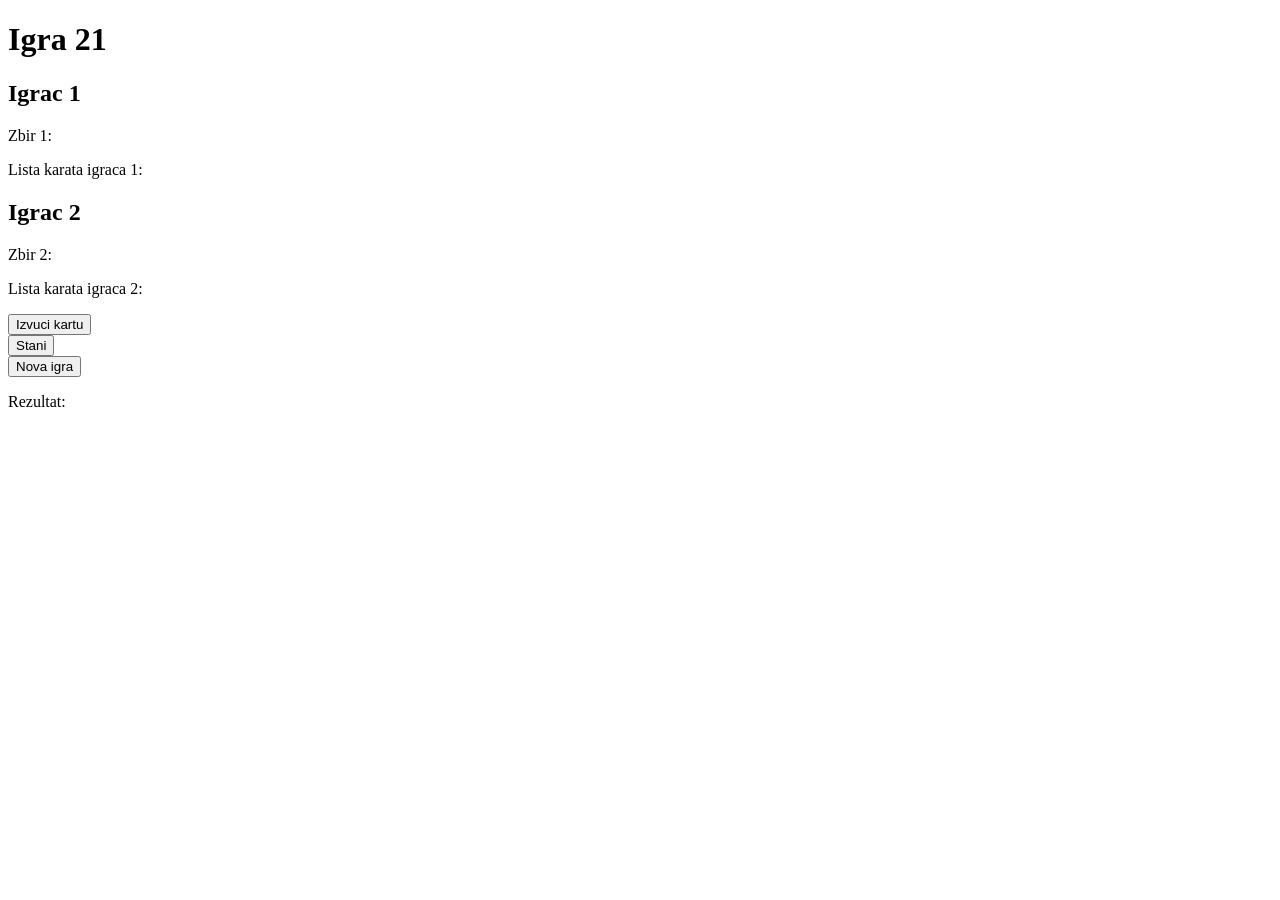
<file: algorithms/blackjack-game/index.html>
<!DOCTYPE html>
<html lang="en">

<head>
    <meta charset="UTF-8">
    <meta name="viewport" content="width=device-width, initial-scale=1.0">
    <title>Document</title>
</head>

<body>
    <h1>Igra 21</h1>
    <h2>Igrac 1</h2>
    <p id="zbir1">Zbir 1:</p>
    <p id="listaKarata1">Lista karata igraca 1:</p>
    <h2>Igrac 2</h2>
    <p id="zbir2">Zbir 2:</p>
    <p id="listaKarata2">Lista karata igraca 2:</p>
    <button id="izvuciKartuDugme" onclick="funkcija()">Izvuci kartu</button><br>
    <button id="staniDugme" onclick="stani()">Stani</button><br>
    <button onclick="novaIgra()">Nova igra</button><br>
    <p id="rezultat">Rezultat:</p>

    <script>
        let $ = id => document.getElementById(id);
        let lista1 = [];
        let lista2 = [];
        let zbir1 = 0;
        let zbir2 = 0;
        let sljedeciIgrac = 1;

        function funkcija() {
            let karta = Math.floor(Math.random() * (11 - 1 + 1)) + 1;
            if (sljedeciIgrac === 1) {
                lista1.push(karta);
                zbir1 += karta;
                $("zbir1").innerHTML = "Zbir 1: " + zbir1;
                $("listaKarata1").innerHTML = "Lista karata igraca 1: " + lista1.join(", ");
                if (zbir1 >= 21) {
                    sljedeciIgrac++;
                }
            }
            else if (sljedeciIgrac === 2) {
                lista2.push(karta);
                zbir2 += karta;
                $("zbir2").innerHTML = "Zbir 2: " + zbir2;
                $("listaKarata2").innerHTML = "Lista karata igraca 2: " + lista2.join(", ");
                if (zbir2 >= 21) {
                    $("izvuciKartuDugme").disabled = true;
                    krajIgre();
                }
            }
        }
        function stani() {
            if (sljedeciIgrac === 2) {
                $("izvuciKartuDugme").disabled = true;
                $("staniDugme").disabled = true;
                krajIgre();
            }
            sljedeciIgrac++;
        }
        function krajIgre() {
            if (zbir1 === zbir2 || zbir1 > 21 && zbir2 > 21) {
                $("rezultat").innerHTML = "nerjeseno!";
            }
            else if (zbir1 === 21) {
                $("rezultat").innerHTML = "Pobjednik je igrac 1 s 21!";
            }
            else if (zbir2 === 21) {
                $("rezultat").innerHTML = "Pobjednik je igrac 2 s 21!";
            }
            else if (zbir1 < 21 && zbir1 > zbir2) {
                $("rezultat").innerHTML = "Pobjednik je igrac 1!";
            }
            else if (zbir2 < 21 && zbir1 < zbir2) {
                $("rezultat").innerHTML = "Pobjednik je igrac 2!";
            }
            else if (zbir1 > 21 && zbir2 < 21) {
                $("rezultat").innerHTML = "Pobjednik je igrac 2!";
            }
            else if (zbir1 < 21 && zbir2 > 21) {
                $("rezultat").innerHTML = "Pobjednik je igrac 1!";
            }
        }
        function novaIgra() {
            $("zbir1").innerHTML = "Zbir 1:";
            $("zbir2").innerHTML = "Zbir 2:";
            $("listaKarata1").innerHTML = "Lista karata igraca 1:";
            $("listaKarata2").innerHTML = "Lista karata igraca 2:";
            $("izvuciKartuDugme").disabled = false;
            $("staniDugme").disabled = false;
            lista1 = [];
            lista2 = [];
            zbir1 = 0;
            zbir2 = 0;
            sljedeciIgrac = 1;
            $("rezultat").innerHTML = "";
        }

    </script>

</body>

</html>
</file>
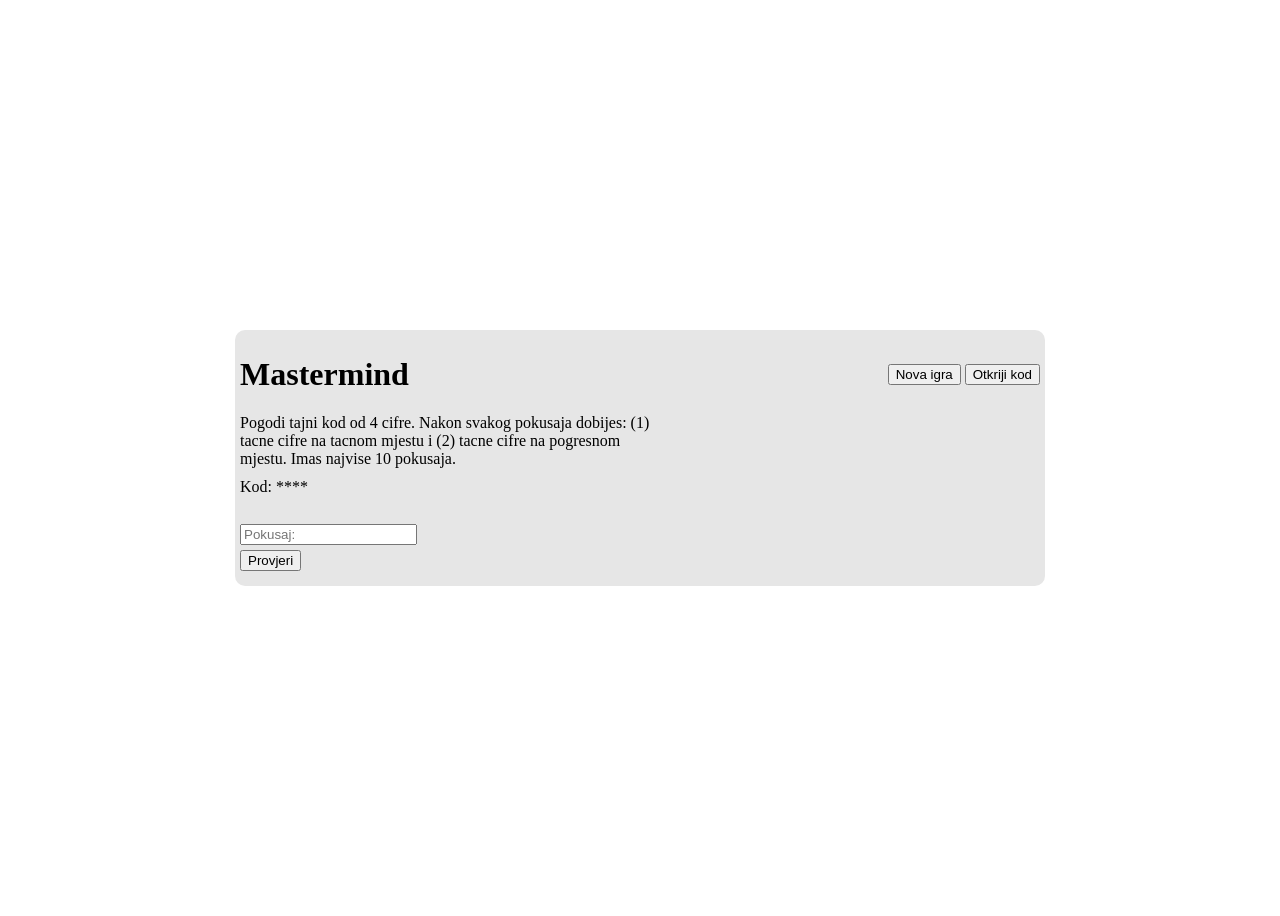
<file: algorithms/mastermind/index.html>
<!DOCTYPE html>
<html lang="en">

<head>
    <meta charset="UTF-8">
    <meta name="viewport" content="width=device-width, initial-scale=1.0">
    <title>Document</title>
    <style>
        body {
            display: flex;
            justify-content: center;
            align-items: center;
            min-height: 100vh;
        }

        #babo {
            display: flex;
            flex-direction: column;
            justify-content: center;
            gap: 10px;
            background-color: rgb(230, 230, 230);
            border-radius: 10px;
            width: 800px;
            padding: 5px;

        }

        #headerDiv {
            display: flex;
            justify-content: space-between;
            align-items: center;
        }

        h1 {
            font-weight: 900;
        }

        #divUSredini {
            display: flex;
            flex-direction: column;
            gap: 5px;
        }

        p {
            margin: 0;
        }

        button {
            width: fit-content;
        }

        input {
            width: fit-content;
        }
    </style>
</head>

<body>
    <div id="babo">
        <div id="header">
            <div id="headerDiv">
                <h1>Mastermind</h1>
                <div id="dugmad">
                    <button onclick="novaIgra()">Nova igra</button>
                    <button onclick="otkrijKod()">Otkriji kod</button>
                </div>
            </div>
            <p>Pogodi tajni kod od 4 cifre. Nakon svakog pokusaja dobijes: (1)<br>
                tacne cifre na tacnom mjestu i (2) tacne cifre na pogresnom<br>
                mjestu. Imas najvise 10 pokusaja.</p>
        </div>
        <div id="divUSredini">
            <p id="kod">Kod: ****</p><br>
            <input type="text" id="pokusajUnos" placeholder="Pokusaj: ">
            <button id="provjeriDugme" onclick="provjeri()">Provjeri</button>
            <p id="poruka"></p>
            <p id="historija"></p>
        </div>
    </div>
    <script>
        let $ = id => document.getElementById(id);
        let otkriven = false;
        let nizKod = [];
        let pokusaj = 1;

        function generisiKod() {
            nizKod = [];
            for (let i = 0; i < 4; i++) {
                let broj = Math.floor(Math.random() * (9 - 0 + 1)) + 0;
                nizKod.push(broj);
            }
        }
        function otkrijKod() {
            otkriven = !otkriven;
            if (otkriven) {
                $("kod").innerHTML = "Kod: " + nizKod.join("");
            }
            else {
                $("kod").innerHTML = "Kod: ****";
            }
        }
        function provjeri() {
            if (pokusaj <= 10) {
                let pokusajUnosa = $("pokusajUnos").value.split("");
                let pokusajUnosaInt = [];

                if (pokusajUnosa.length !== 4) {
                    $("poruka").innerHTML = "Greska pri unosu!"
                    return;
                }

                for (let i = 0; i < pokusajUnosa.length; i++) {
                    if (isNaN(Number(pokusajUnosa[i]))) {
                        $("poruka").innerHTML = "Greska pri unosu!"
                        return;
                    }
                    pokusajUnosaInt.push(Number(pokusajUnosa[i]));
                }

                let tacnePozicije = 0;
                for (let i = 0; i < pokusajUnosaInt.length; i++) {
                    if (nizKod[i] === pokusajUnosaInt[i]) {
                        tacnePozicije++;
                    }
                    if (tacnePozicije === 4) {
                        $("poruka").innerHTML = "Pogodili ste kod!"
                        $("provjeriDugme").disabled = true;
                        $("pokusajUnos").disabled = true;
                        return;
                    }
                }

                let PoVrijednostiPoPoziciji = 0;
                let UkoduPogresnaPozicija = 0;
                let fakeNiz = pokusajUnosaInt.slice();
                let nizKodGlavniFake = nizKod.slice();
                for (let i = 0; i < fakeNiz.length; i++) {
                    if (nizKodGlavniFake[i] === fakeNiz[i]) {
                        PoVrijednostiPoPoziciji++;
                        fakeNiz[i] = null;
                        nizKodGlavniFake[i] = null;
                        continue;
                    }
                }
                for (let i = 0; i < fakeNiz.length; i++) {
                    for (let j = 0; j < fakeNiz.length; j++) {
                        if (nizKodGlavniFake[i] === fakeNiz[j] && nizKodGlavniFake[i] !== null) {
                            UkoduPogresnaPozicija++;
                            fakeNiz[j] = null;
                            nizKodGlavniFake[i] = null;
                            break;
                        }
                    }
                }
                pokusaj++;
                $("historija").innerHTML +=
                    "Pokusaj: " + pokusajUnosaInt.join("") + " Tacno mjesto: " + PoVrijednostiPoPoziciji + " | Pogresno mjesto: " + UkoduPogresnaPozicija + "<br>";
            }
            if (pokusaj > 10) {
                $("provjeriDugme").disabled = true;
                $("pokusajUnos").disabled = true;
                $("poruka").innerHTML = "Niste pobjedili. Zao nam je!"
            }
        }

        function novaIgra() {
            $("poruka").innerHTML = "";
            $("historija").innerHTML = "";
            $("pokusajUnos").disabled = false;
            $("provjeriDugme").disabled = false;
            $("pokusajUnos").value = "";
            $("kod").innerHTML = "Kod: ****";
            otkriven = false;
            pokusaj = 1;
            generisiKod();
        }
        generisiKod();



    </script>

</body>

</html>
</file>
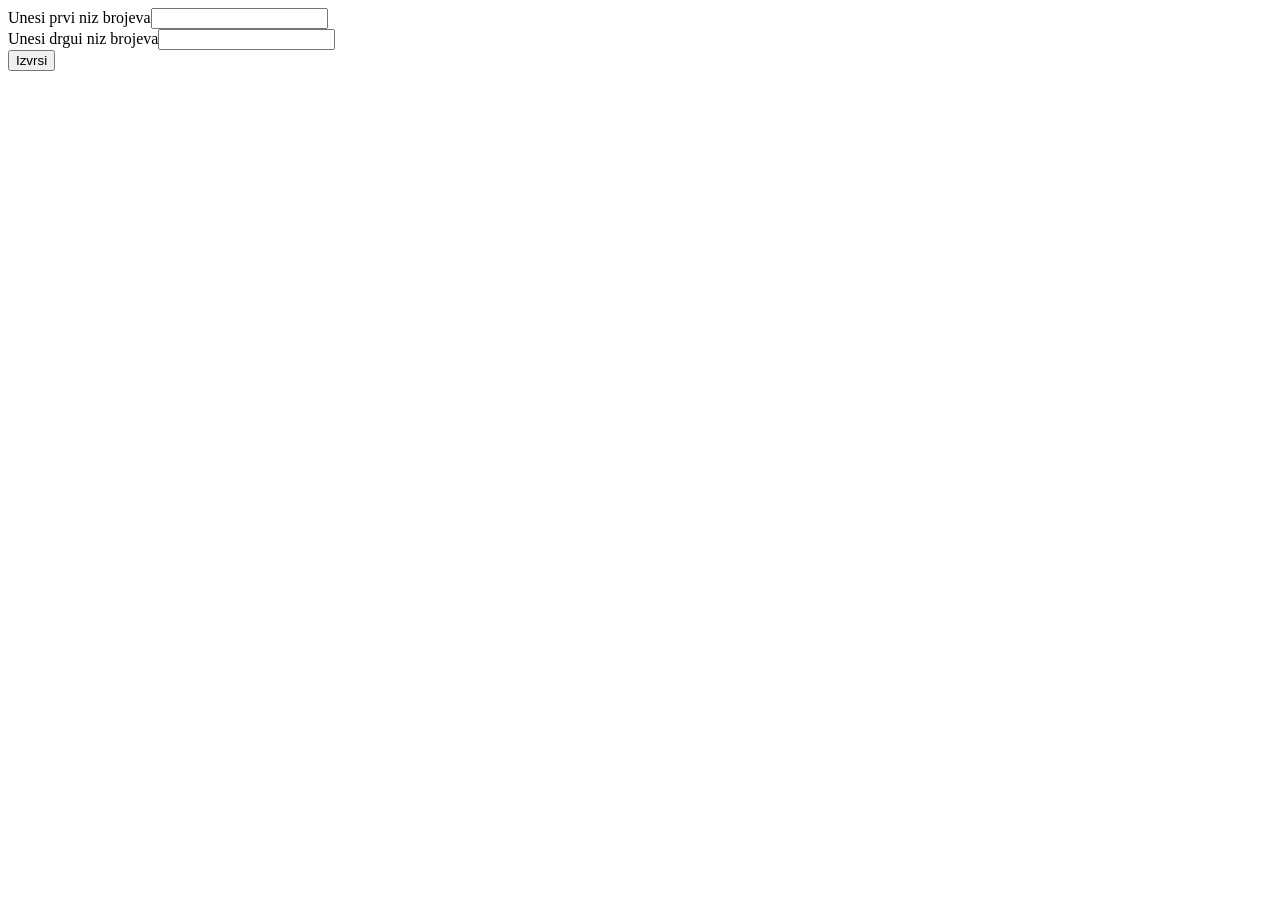
<file: algorithms/parking-permutations/index.html>
<!DOCTYPE html>
<html lang="en">
<head>
    <meta charset="UTF-8">
    <meta name="viewport" content="width=device-width, initial-scale=1.0">
    <title>Document</title>
</head>
<body>
    <label>Unesi prvi niz brojeva</label><input type = "text" id = "prviNiz"><br>
    <label>Unesi drgui niz brojeva</label><input type = "text" id = "drugiNiz"><br>
    <button onclick = "funkcija()">Izvrsi</button>
    <p id = "rezultat"></p>
    <script>
        function funkcija() {
        let niz1String = document.getElementById("prviNiz").value.split("");
        let niz2String = document.getElementById("drugiNiz").value.split("");
        let pocetno = [];
        let krajnje = [];
        if(niz1String.length!==niz2String.length) {
            document.getElementById("rezultat").innerHTML = "Neodgovarajuci unos!";
            return
        }
        for(let i=0; i<niz1String.length; i++) {
            let broj1 = Number(niz1String[i]);
            let broj2 = Number(niz2String[i]);
            if(isNaN(broj1)||isNaN(broj2)) {
                document.getElementById("rezultat").innerHTML = "Neodgovarajuci unos!";
                return
            }
            pocetno.push(broj1);
            krajnje.push(broj2);
        }

        let a = pocetno.slice().sort(function(a,b) {return a-b})
        let b = krajnje.slice().sort(function(a,b) {return a-b})
        if(a.join("")!==b.join("")) {
            document.getElementById("rezultat").innerHTML = "Nisu ista permutacija!";
            return;
        }

        let modificiraniNiz = pocetno.slice();
        let brojacPermutacija = 0;
        let ispisPermutacija = "";

        while(modificiraniNiz.join("")!==krajnje.join("")) {
            let pocetnaNulaIndeks = Infinity;
            let krajnjaNulaIndeks = Infinity;
            for(let i=0; i<modificiraniNiz.length; i++) {
                if(modificiraniNiz[i]===0) {
                    pocetnaNulaIndeks = i;
                }
                if(krajnje[i]===0) {
                    krajnjaNulaIndeks = i;
                }
            }
            if(pocetnaNulaIndeks===krajnjaNulaIndeks) {
                for(let i=0; i<modificiraniNiz.length; i++) {
                    if(modificiraniNiz[i]!==krajnje[i]){
                        [modificiraniNiz[i], modificiraniNiz[pocetnaNulaIndeks]] = [modificiraniNiz[pocetnaNulaIndeks], modificiraniNiz[i]];
                        break
                    }
                }
            }
            if(pocetnaNulaIndeks!==krajnjaNulaIndeks) {
                let brojZamjene = krajnje[pocetnaNulaIndeks];
                let indeksZamjene = Infinity;
                for(let i=0; i<modificiraniNiz.length; i++) {
                    if(modificiraniNiz[i]===brojZamjene) {
                        indeksZamjene = i;
                    }
                }
                [modificiraniNiz[pocetnaNulaIndeks], modificiraniNiz[indeksZamjene]] = [modificiraniNiz[indeksZamjene], modificiraniNiz[pocetnaNulaIndeks]];
            }
            brojacPermutacija++;
            ispisPermutacija += modificiraniNiz.join("") + "<br>"
        }
        document.getElementById("rezultat").innerHTML = 
        "Broj prermutacija: " + brojacPermutacija + "<br>" + ispisPermutacija;
    }
    </script>
    
</body>
</html>
</file>
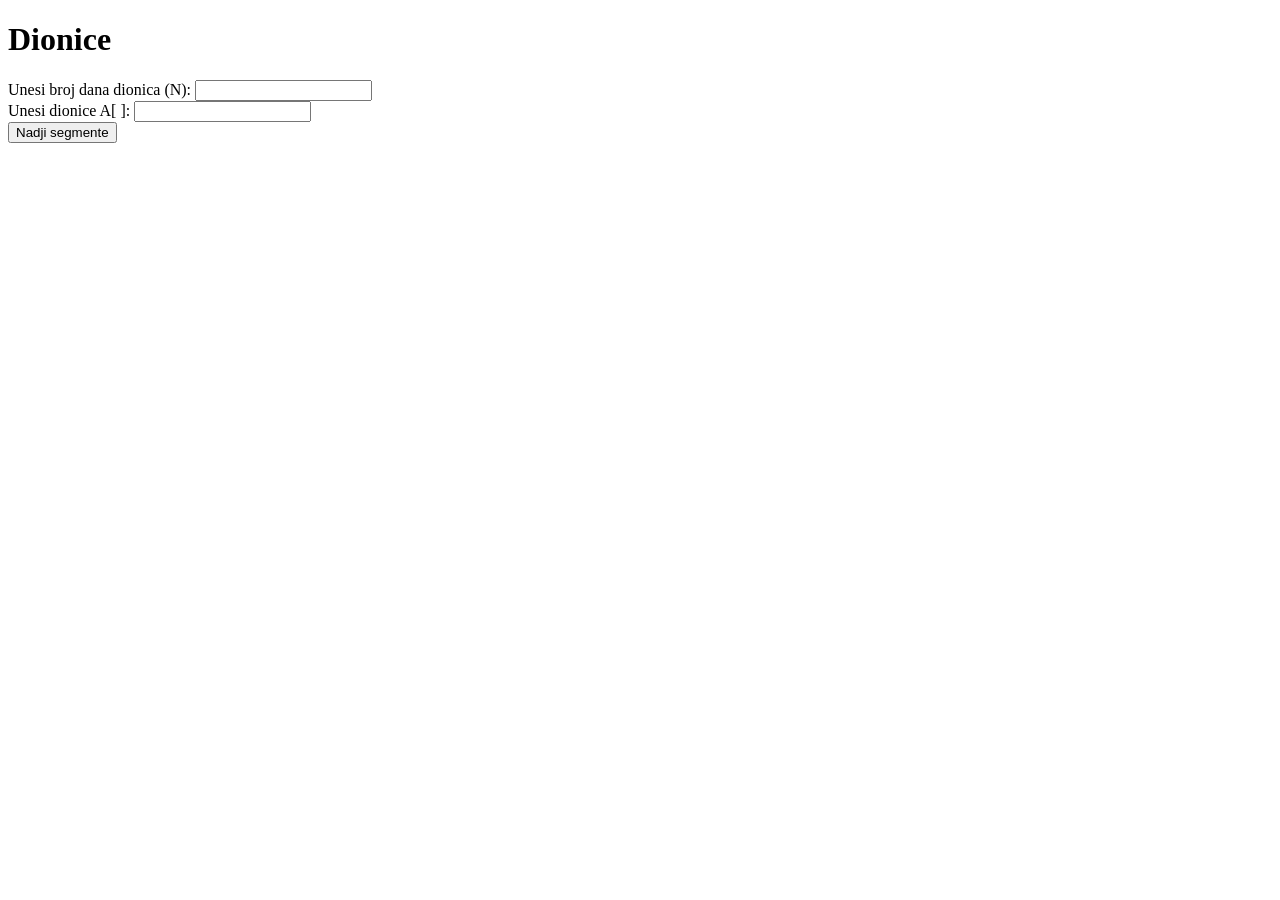
<file: algorithms/stock-trading/index.html>
<!DOCTYPE html>
<html lang="en">
<head>
    <meta charset="UTF-8">
    <meta name="viewport" content="width=device-width, initial-scale=1.0">
    <title>Document</title>
</head>
<body>
    <h1>Dionice</h1>
    <label>Unesi broj dana dionica (N): </label><input type = "number" id = "brojDana"><br>
    <label>Unesi dionice A[ ]: </label><input type = "text" id = "niz"><br>
    <button onclick = "funkcija()">Nadji segmente</button>
    <p id = "rezultat"></p>
    <script>
        function funkcija() {
            let n = Number(document.getElementById("brojDana").value);
            let niz = document.getElementById("niz").value.split(",");
            
            let praviNiz = [];
            if(niz.length!==n) {
                document.getElementById("rezultat").innerHTML = "N ne odgovara broju elemenata niza";
            }
            for(i = 0; i<niz.length; i++) {
                let broj = Number(niz[i]);
                if(isNaN(broj)) {document.getElementById("rezultat").innerHTML = "Niste unijeli pozitivne cijele brojeve"; return};
                praviNiz.push(broj);
            }

            let rezultati = []
            let imamDionicu = false;
            let danKupovine = 0;
            for(let i = 0; i<praviNiz.length-1;i++) {
                if(praviNiz[i]<praviNiz[i+1] && imamDionicu===false){
                    danKupovine = i;
                    imamDionicu = true;
                }
                if(praviNiz[i]>praviNiz[i+1] && imamDionicu===true) {
                    imamDionicu = false;
                    rezultati.push([danKupovine, i, praviNiz[i]-praviNiz[danKupovine]]);
                }
            }
            if(imamDionicu===true) {
                let zadnjiDan = praviNiz.length-1;
                rezultati.push([danKupovine, zadnjiDan,praviNiz[zadnjiDan]-praviNiz[danKupovine]]);
                imamDionicu = false;
            }

            let ispis = "";
            for(let i = 0; i<rezultati.length;i++){
                ispis += "(" + rezultati[i][0] + " " + rezultati[i][1] + " Profit: " + rezultati[i][2] + ") "
            }
            document.getElementById("rezultat").innerHTML = "Rjesenje: " + ispis;

        }
    </script>
    
</body>
</html>
</file>
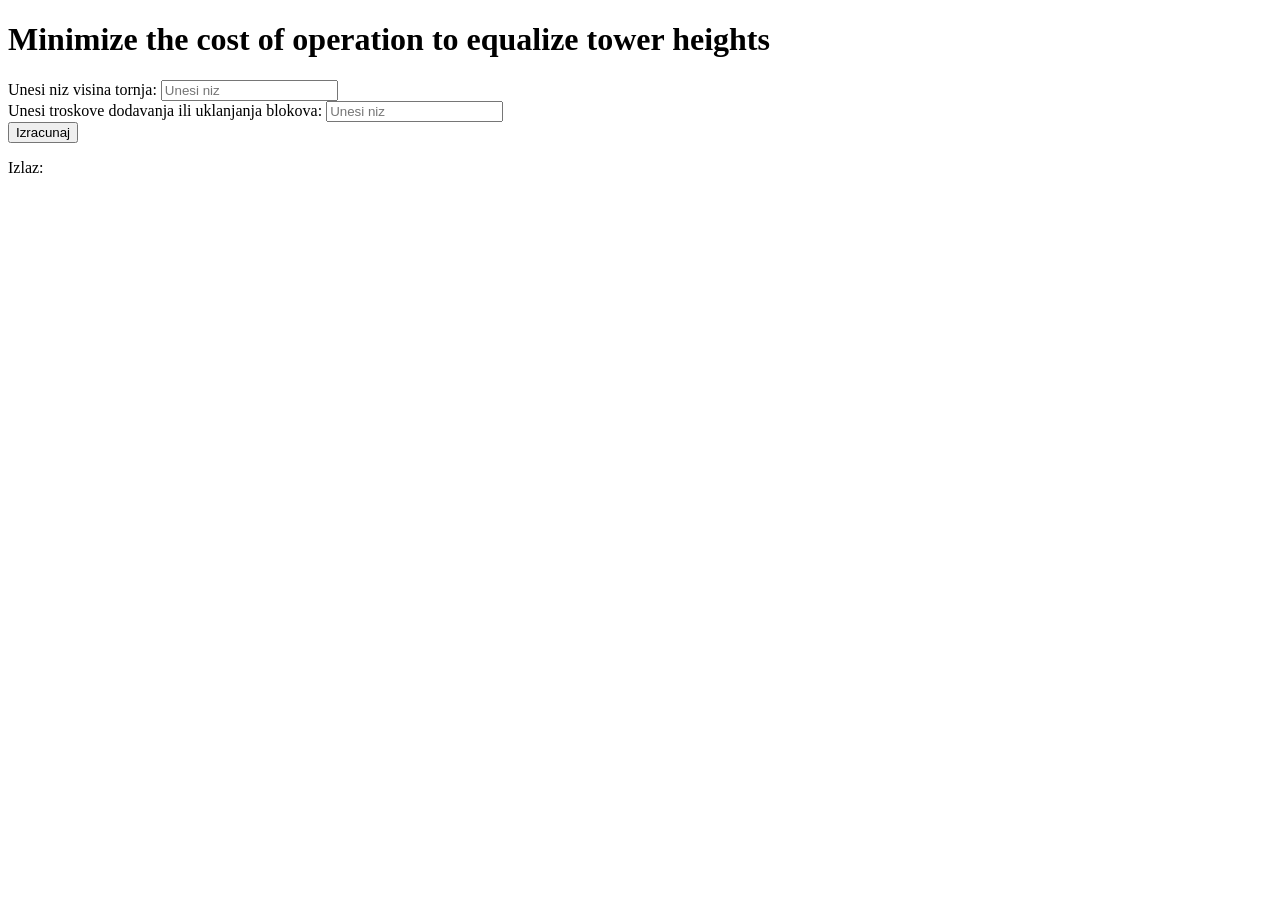
<file: algorithms/tower-cost-optimization/index.html>
<!DOCTYPE html>
<html lang="en">

<head>
    <meta charset="UTF-8">
    <meta name="viewport" content="width=device-width, initial-scale=1.0">
    <title>Document</title>
</head>

<body>
    <h1>Minimize the cost of operation to equalize tower heights</h1>
    <label>Unesi niz visina tornja: </label><input type="text" id="visine" placeholder="Unesi niz"><br>
    <label>Unesi troskove dodavanja ili uklanjanja blokova: </label><input type="text" id="troskovi"
        placeholder="Unesi niz"><br>
    <button onclick="izracunaj()">Izracunaj</button>
    <p id="izlaz">Izlaz:</p>
    <script>
        function izracunaj() {
            const $ = id => document.getElementById(id);
            let nizVisinaStr = $("visine").value.split(",");
            let nizTroskovaStr = $("troskovi").value.split(",");
            let nizVisina = [];
            let nizTroskova = [];

            if (nizVisinaStr.length !== nizTroskovaStr.length) {
                $("izlaz").innerHTML = "Neuskladjen unos!"
                return;
            }

            for (let i = 0; i < nizVisinaStr.length; i++) {
                if (isNaN(Number(nizVisinaStr[i])) || isNaN(Number(nizTroskovaStr[i]))) {
                    $("izlaz").innerHTML = "Niste unjeli cijele brojeve!"
                    return;
                }
                if (Number(nizVisinaStr[i]) < 0 || Number(nizTroskovaStr[i]) < 0) {
                    $("izlaz").innerHTML = "Negativni brojevi nisu podrzani!"
                    return;
                }
                nizVisina.push(Number(nizVisinaStr[i]));
                nizTroskova.push(Number(nizTroskovaStr[i]));
            }

            let praviTrosak = Infinity;

            for (let i = 0; i < nizVisina.length; i++) {
                let privremeniTrosak = 0;
                for (let j = 0; j < nizVisina.length; j++) {
                    if (i === j) {
                        continue;
                    }
                    let razlika = 0;
                    if (nizVisina[i] < nizVisina[j]) {
                        razlika = nizVisina[j] - nizVisina[i];
                    }
                    else if (nizVisina[i] > nizVisina[j]) {
                        razlika = nizVisina[i] - nizVisina[j];
                    }
                    privremeniTrosak += razlika * nizTroskova[j];
                }
                if (privremeniTrosak < praviTrosak) {
                    praviTrosak = privremeniTrosak;
                }
            }
            $("izlaz").innerHTML = "Izlaz: " + praviTrosak;
        }

    </script>

</body>

</html>
</file>
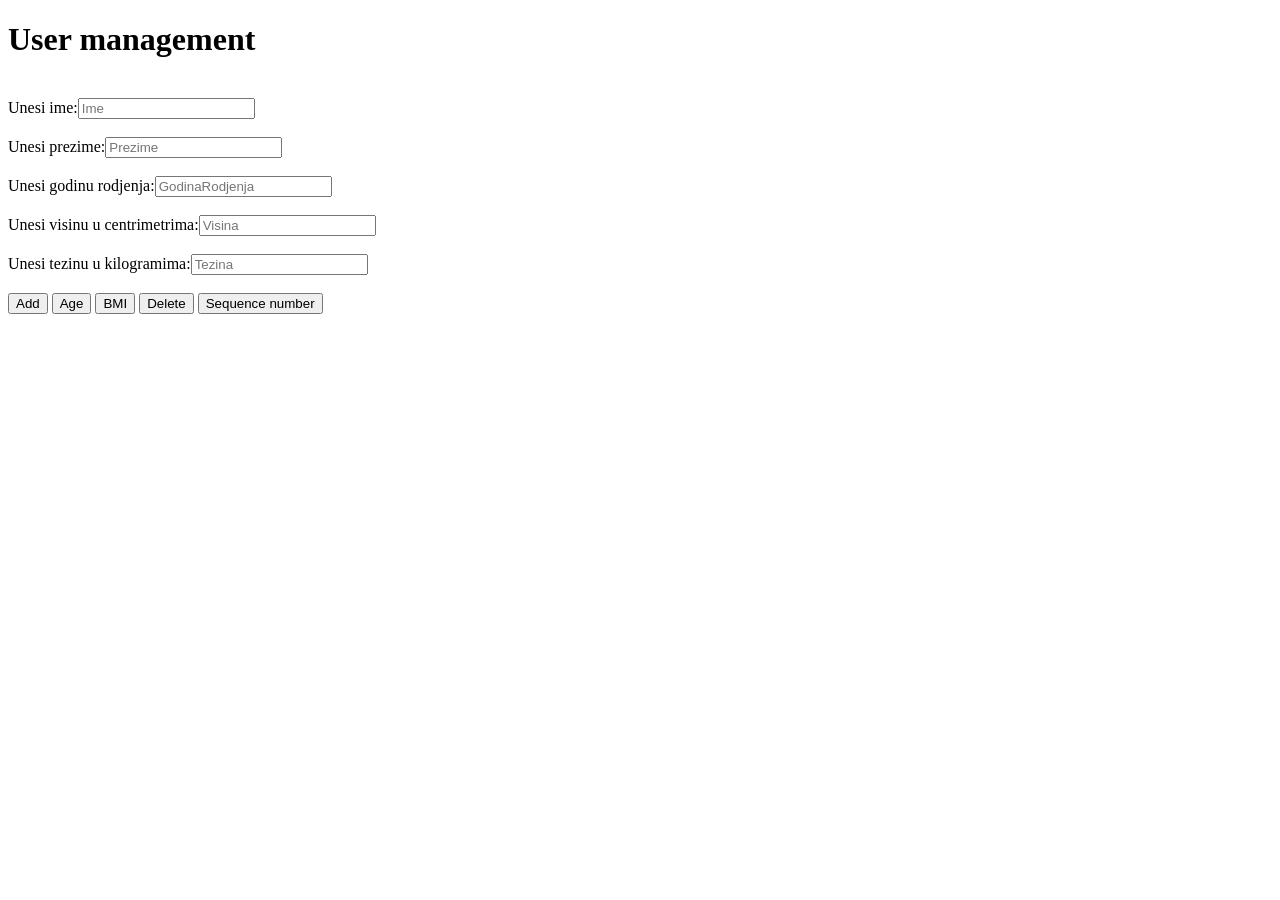
<file: algorithms/user-management/index.html>
<!DOCTYPE html>
<html lang="en">
<head>
    <meta charset="UTF-8">
    <meta name="viewport" content="width=device-width, initial-scale=1.0">
    <title>Document</title>
</head>
<body>
    <h1>User management</h1><br>
    <label>Unesi ime:</label><input type = "text" id = "ime" placeholder="Ime"><br><br>
    <label>Unesi prezime:</label><input type = "text" id = "prezime" placeholder="Prezime"><br><br>
    <label>Unesi godinu rodjenja:</label><input type = "number" id = "godinaRodjenja" placeholder="GodinaRodjenja"><br><br>
    <label>Unesi visinu u centrimetrima:</label><input type = "number" id = "visina" placeholder="Visina"><br><br>
    <label>Unesi tezinu u kilogramima:</label><input type = "number" id = "tezina" placeholder="Tezina"><br><br>
    <button onclick="add()">Add</button>
    <button onclick="age()">Age</button>
    <button onclick="bmi()">BMI</button>
    <button onclick="obrisi()">Delete</button>
    <button onclick="sequenceNumber()">Sequence number</button><br><br>
    <p id = "ispis"></p>

    <script>
         let bazaPodataka = [];

        function add() {
            let ime = document.getElementById("ime").value;
            let prezime = document.getElementById("prezime").value;
            let godinaRodjenja = Number(document.getElementById("godinaRodjenja").value);
            let visina = Number(document.getElementById("visina").value);
            let tezina = Number(document.getElementById("tezina").value);

            let normalizovanoIme = ime.charAt(0).toUpperCase() + ime.slice(1).toLowerCase();
            let normalizovanoPrezime = prezime.charAt(0).toUpperCase() + prezime.slice(1).toLowerCase();

            let korisnik = {
                ime: normalizovanoIme,
                prezime: normalizovanoPrezime,
                godina: godinaRodjenja,
                visina: visina,
                tezina: tezina,
            }

            bazaPodataka.push(korisnik);

            bazaPodataka.sort(function(a,b) {
                if(a.ime.localeCompare(b.ime)!==0) {
                    return a.ime.localeCompare(b.ime);
                }
                else {
                    return a.prezime.localeCompare(b.prezime);
                }
            });

            document.getElementById("ispis").innerHTML = "Uspjesno unesen korisnik!";
        }

        function age() {
            let ime = document.getElementById("ime").value;
            let prezime = document.getElementById("prezime").value;
            let godinaRodjenja = Number(document.getElementById("godinaRodjenja").value);

            let normalizovanoIme = ime.charAt(0).toUpperCase() + ime.slice(1).toLowerCase();
            let normalizovanoPrezime = prezime.charAt(0).toUpperCase() + prezime.slice(1).toLowerCase();

            let godine = 2026 - godinaRodjenja;

            document.getElementById("ispis").innerHTML = "Pozdrav " + normalizovanoIme + " " + normalizovanoPrezime + 
            ". Na osnovu unesene godine rodjenja, ti imas " + godine + " godina!"
        }

        function bmi() {
            let ime = document.getElementById("ime").value;
            let prezime = document.getElementById("prezime").value;
            let visina = Number(document.getElementById("visina").value);
            let tezina = Number(document.getElementById("tezina").value);

            let normalizovanoIme = ime.charAt(0).toUpperCase() + ime.slice(1).toLowerCase();
            let normalizovanoPrezime = prezime.charAt(0).toUpperCase() + prezime.slice(1).toLowerCase();

            let visinaMetri = visina/100;
            let bmiIndeks = tezina/(visinaMetri*visinaMetri);

            document.getElementById("ispis").innerHTML = "Pozdrav " + normalizovanoIme + " " + normalizovanoPrezime + 
            ". Vas BMI iznosi: " + bmiIndeks.toFixed(2) + "."
        }

        function obrisi() {
            let ime = document.getElementById("ime").value;
            let prezime = document.getElementById("prezime").value;
            let normalizovanoIme = ime.charAt(0).toUpperCase() + ime.slice(1).toLowerCase();
            let normalizovanoPrezime = prezime.charAt(0).toUpperCase() + prezime.slice(1).toLowerCase();
            
            let indeks = -1;
            for(let i = 0; i < bazaPodataka.length; i++) {
                if(bazaPodataka[i].ime === normalizovanoIme && bazaPodataka[i].prezime === normalizovanoPrezime) {
                    indeks = i;
                    break;
                }
            }
            if(indeks === -1) {
                document.getElementById("ispis").innerHTML = "Taj korisnik ne postoji u bazi!"
                return;
            }
            else {
                bazaPodataka.splice(indeks,1);
                document.getElementById("ispis").innerHTML = "Korisnik " + normalizovanoIme + " " + normalizovanoPrezime + " je obrisan!"
                return;
            }
        }

        function sequenceNumber() {
            let ime = document.getElementById("ime").value;
            let prezime = document.getElementById("prezime").value;
            let normalizovanoIme = ime.charAt(0).toUpperCase() + ime.slice(1).toLowerCase();
            let normalizovanoPrezime = prezime.charAt(0).toUpperCase() + prezime.slice(1).toLowerCase();

            let indeks = -1;
            for(let i = 0; i < bazaPodataka.length; i++) {
                if(bazaPodataka[i].ime === normalizovanoIme && bazaPodataka[i].prezime === normalizovanoPrezime) {
                    indeks = i;
                    break;
                }
            }
            if(indeks === -1) {
                document.getElementById("ispis").innerHTML = "Taj korisnik ne postoji u bazi!"
                return;
            }
            else {
                document.getElementById("ispis").innerHTML = "Korisnik " + normalizovanoIme + " " + normalizovanoPrezime + 
                " je u bazi pod rednim brojem [" + (indeks+1) + "]";
                return;
            }
        }

    </script>

</body>
</html>
</file>
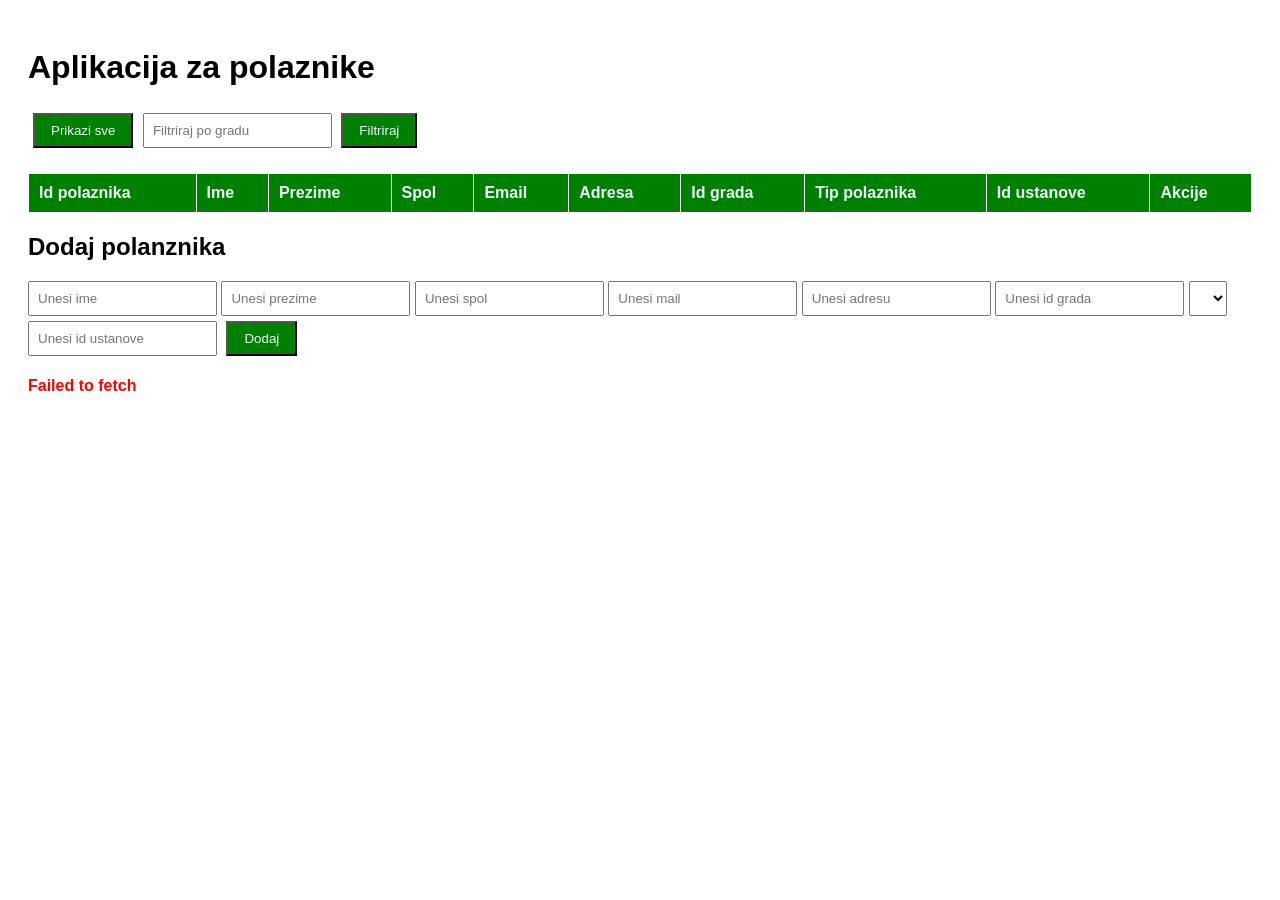
<file: api-integration/rest-crud-client/index.html>
<!DOCTYPE html>
<html lang="en">
<head>
    <meta charset="UTF-8">
    <meta name="viewport" content="width=device-width, initial-scale=1.0">
    <title>Document</title>
    <link rel = "stylesheet" href = "style.css">
</head>
<body>

    <h1>Aplikacija za polaznike</h1>
    <button onclick = "prikaziSve()">Prikazi sve</button>
    <input type = "text" id = "filter" placeholder="Filtriraj po gradu">
    <button onclick = "prikaziFilter()">Filtriraj</button>

    <table>
        <thead>
            <tr>
                <th>Id polaznika</th>
                <th>Ime</th>
                <th>Prezime</th>
                <th>Spol</th>
                <th>Email</th>
                <th>Adresa</th>
                <th>Id grada</th>
                <th>Tip polaznika</th>
                <th>Id ustanove</th>
                <th>Akcije</th>
            </tr>
        </thead>
        <tbody id = "tijeloTabele"></tbody>
    </table>

    <h2>Dodaj polanznika</h2>
    <input type = "text" id = "ime" placeholder="Unesi ime">
    <input type = "text" id = "prezime" placeholder="Unesi prezime">
    <input type = "text" id = "spol" placeholder="Unesi spol">
    <input type = "text" id = "email" placeholder="Unesi mail">
    <input type = "text" id = "adresa" placeholder="Unesi adresu">
    <input type = "text" id = "idGrada" placeholder="Unesi id grada">
    <select id = "tipPolaznika"></select>
    <input type = "text" id = "idUstanove" placeholder="Unesi id ustanove">
    <button onclick = "dodaj()">Dodaj</button>
    <p id = "porukaGreske" style = "color:red;font-weight: bold;"></p>
    <script src = "script.js"></script>
</body>
</html>
</file>
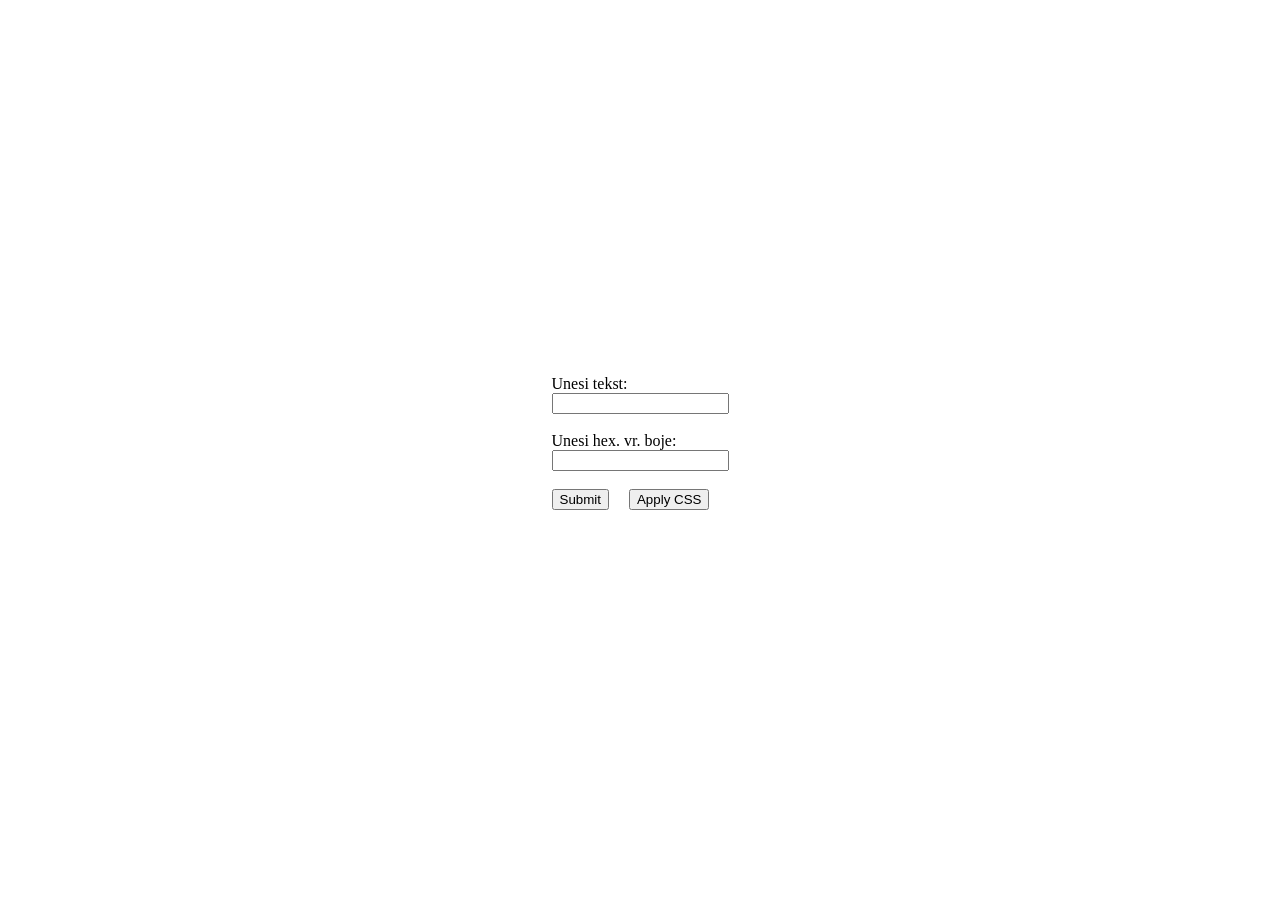
<file: dom/dynamic-css-injection/index.html>
<!DOCTYPE html>
<html lang="en">

<head>
    <meta charset="UTF-8">
    <meta name="viewport" content="width=device-width, initial-scale=1.0">
    <title>Document</title>
    <link rel="stylesheet" href="style.css">
</head>

<body>
    <div id="glavni">
        <label>Unesi tekst: </label><input type="text" id="paragraf"><br>
        <label>Unesi hex. vr. boje:</label><input type="text" id="hexBoja"><br>
        <div id="dugmad">
            <button onclick="submit()">Submit</button><br>
            <button onclick="applyCSS()">Apply CSS</button>
        </div>
        <p id="greska"></p>
    </div>
    <script>
        const $ = id => document.getElementById(id);
        let klase = ["klasa1", "klasa2", "klasa3", "klasa4", "klasa5"];
        let dozvoljeniZaBoju = "0123456789abcdefABCDEF";
        let p;
        function submit() {
            for (let i = 0; i < $("hexBoja").value.length; i++) {
                if (!dozvoljeniZaBoju.includes($("hexBoja").value[i])) {
                    $("greska").innerHTML = "Unjeli ste nedozvoljen karakter za boju!"
                    return;
                }
            }
            if ($("paragraf").value.trim() === "" || $("hexBoja").value.trim() === "") {
                $("greska").innerHTML = "Niste unjeli nikakvu vrijednost"
                return
            }
            else if ($("hexBoja").value.length !== 6) {
                $("greska").innerHTML = "Pogresan unos boje";
                return;
            }
            if (p) {
                p.remove();
            }
            $("greska").innerHTML = "";
            p = document.createElement("p");
            p.innerHTML = $("paragraf").value;
            p.style.backgroundColor = "#" + $("hexBoja").value;
            document.body.appendChild(p);
            $("paragraf").value = "";
            $("hexBoja").value = "";

        }
        function applyCSS() {
            if (!p) {
                $("greska").innerHTML = "Paragraf nema vrijednost";
                return;
            }
            let randomBroj = Math.floor(Math.random() * (4 - 0 + 1)) + 0;
            p.className = klase[randomBroj];
        }
    </script>
</body>

</html>
</file>
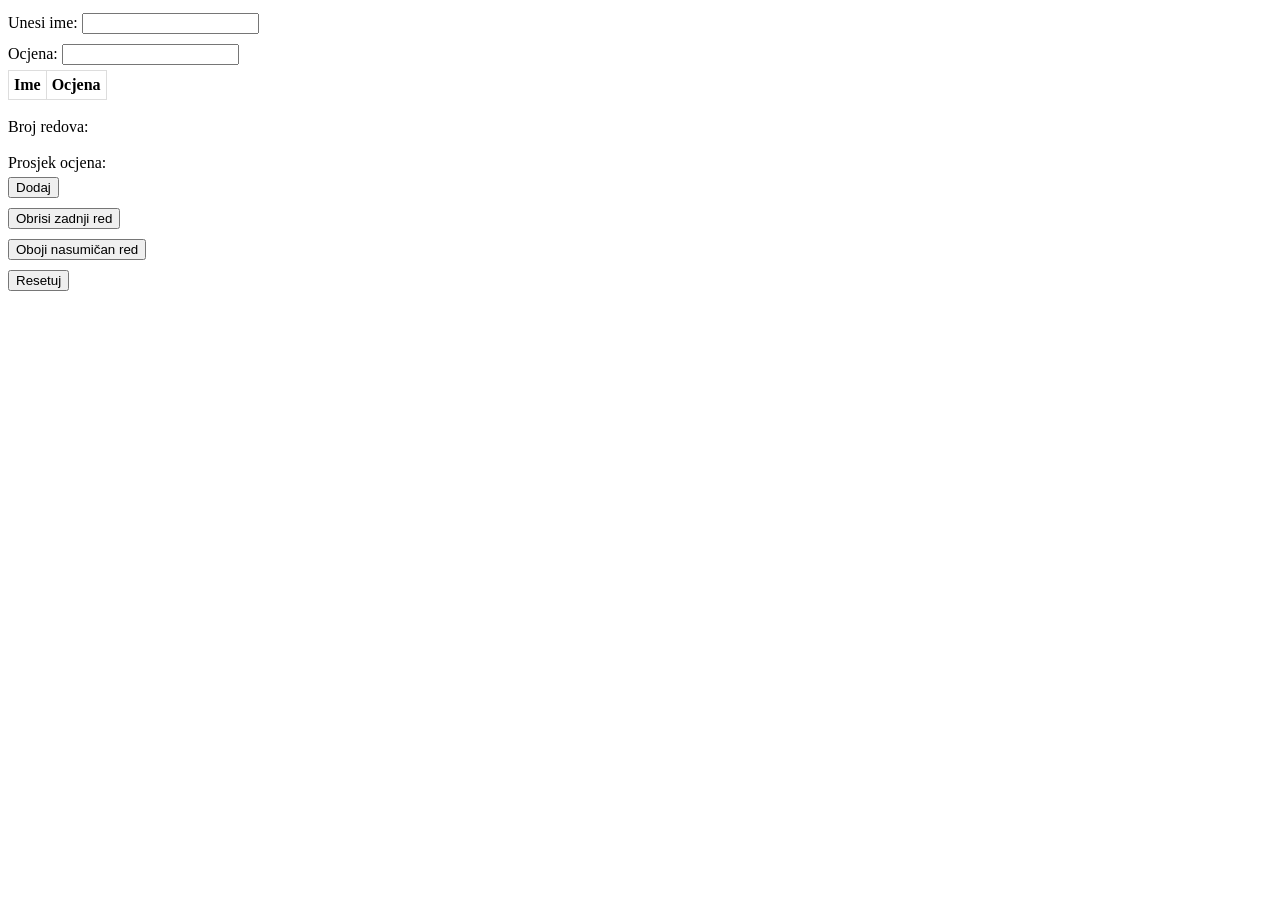
<file: dom/dynamic-table/index.html>
<!DOCTYPE html>
<html lang="en">

<head>
    <meta charset="UTF-8">
    <meta name="viewport" content="width=device-width, initial-scale=1.0">
    <title>Document</title>
    <style>
        input,
        button {
            margin: 5px 0 5px;
        }

        #tabela {
            border: 1px solid #ddd;
            border-collapse: collapse;
        }

        th,
        td {
            border: 1px solid #ddd;
            padding: 5px;
            text-align: center;
        }

        p {
            margin: 0;
        }

        .klasa1 {
            background-color: blue;
            color: purple;
            border: 1px solid red;
            font-family: fantasy;
        }
    </style>
</head>

<body>
    <label>Unesi ime: </label><input type="text" id="imeUnos"><br>
    <label>Ocjena: </label><input type="number" id="ocjenaUnos"><br>
    <table id="tabela">
        <thead>
            <tr>
                <th>Ime</th>
                <th>Ocjena</th>
            </tr>
        </thead>
        <tbody id="tijeloTabele"></tbody>
    </table><br>
    <p id="brRedova">Broj redova: </p><br>
    <p id="prosjek">Prosjek ocjena: </p>
    <button onclick="dodaj()">Dodaj</button><br>
    <button onclick="zadnjiRed()">Obrisi zadnji red</button><br>
    <button onclick="obojiNasumicno()">Oboji nasumičan red</button><br>
    <button onclick="resetuj()">Resetuj</button>
    <p id="greska"></p>
    <script>
        $ = id => document.getElementById(id);
        let brojRedova = 0;
        let cuvateljOcjena = [];
        let prosjekOcjena = 0;
        let randInt = 0;
        function dodaj() {
            if ($("imeUnos").value.trim() === "" || $("ocjenaUnos").value.trim() === "") {
                $("greska").innerHTML = "Unjeli ste prazno!"
                return;
            }
            else {
                $("greska").innerHTML = "";
                let ime = $("imeUnos").value;
                let ocjena = Number($("ocjenaUnos").value);
                if (isNaN(ocjena) || !Number.isInteger(ocjena) || ocjena < 1 || ocjena > 10) {
                    $("greska").innerHTML = "Greska pri unosu!"
                    return;
                }
                let noviRed = $("tijeloTabele").insertRow()
                let celija1 = noviRed.insertCell();
                let celija2 = noviRed.insertCell();
                celija1.innerHTML = ime;
                celija2.innerHTML = ocjena;
                brojRedova++;
                cuvateljOcjena.push(ocjena);
                $("brRedova").innerHTML = "Broj redova: " + brojRedova;
                izracunProsjeka();
                $("imeUnos").value = "";
                $("ocjenaUnos").value = "";
            }
        }
        function izracunProsjeka() {
            let suma = 0;
            let brojOcjena = 0;
            for (let i = 0; i < cuvateljOcjena.length; i++) {
                if (Number.isInteger(cuvateljOcjena[i])) {
                    suma += cuvateljOcjena[i];
                    brojOcjena++
                }
                else { continue }
            }
            prosjekOcjena = suma / brojOcjena;
            $("prosjek").innerHTML = "Prosjek ocjena: " + prosjekOcjena.toFixed(2);
        }
        function zadnjiRed() {
            $("greska").innerHTML = "";
            if ($("tabela").rows.length > 1) {
                $("tabela").deleteRow($("tabela").rows.length - 1);
                cuvateljOcjena[cuvateljOcjena.length - 1] = null;
                izracunProsjeka();
                brojRedova--;
                $("brRedova").innerHTML = "Broj redova: " + brojRedova;
            }
            else {
                $("greska").innerHTML = "Nije moguce obrisati nista jer niste dodali niti jedan red"
                return;
            }
        }
        function obojiNasumicno() {
            $("greska").innerHTML = "";
            if ($("tabela").rows.length > 1) {
                if (randInt < $("tabela").rows.length) {
                    $("tabela").rows[randInt].className = "";
                }
                randInt = Math.floor(Math.random() * ($("tabela").rows.length - 1 - 1 + 1)) + 1;
                $("tabela").rows[randInt].className = "klasa1";

            }
            else {
                $("greska").innerHTML = "Ne moze se bojiti red ako ga niste dodali!"
                return;
            }
        }
        function resetuj() {
            brojRedova = 0;
            cuvateljOcjena = [];
            prosjekOcjena = 0;
            randInt = 0;
            $("imeUnos").value = "";
            $("ocjenaUnos").value = "";
            $("brRedova").innerHTML = "Broj redova: ";
            $("greska").innerHTML = "";
            $("prosjek").innerHTML = "Prosjek ocjena: ";
            $("tijeloTabele").innerHTML = "";
        }
    </script>
</body>

</html>
</file>
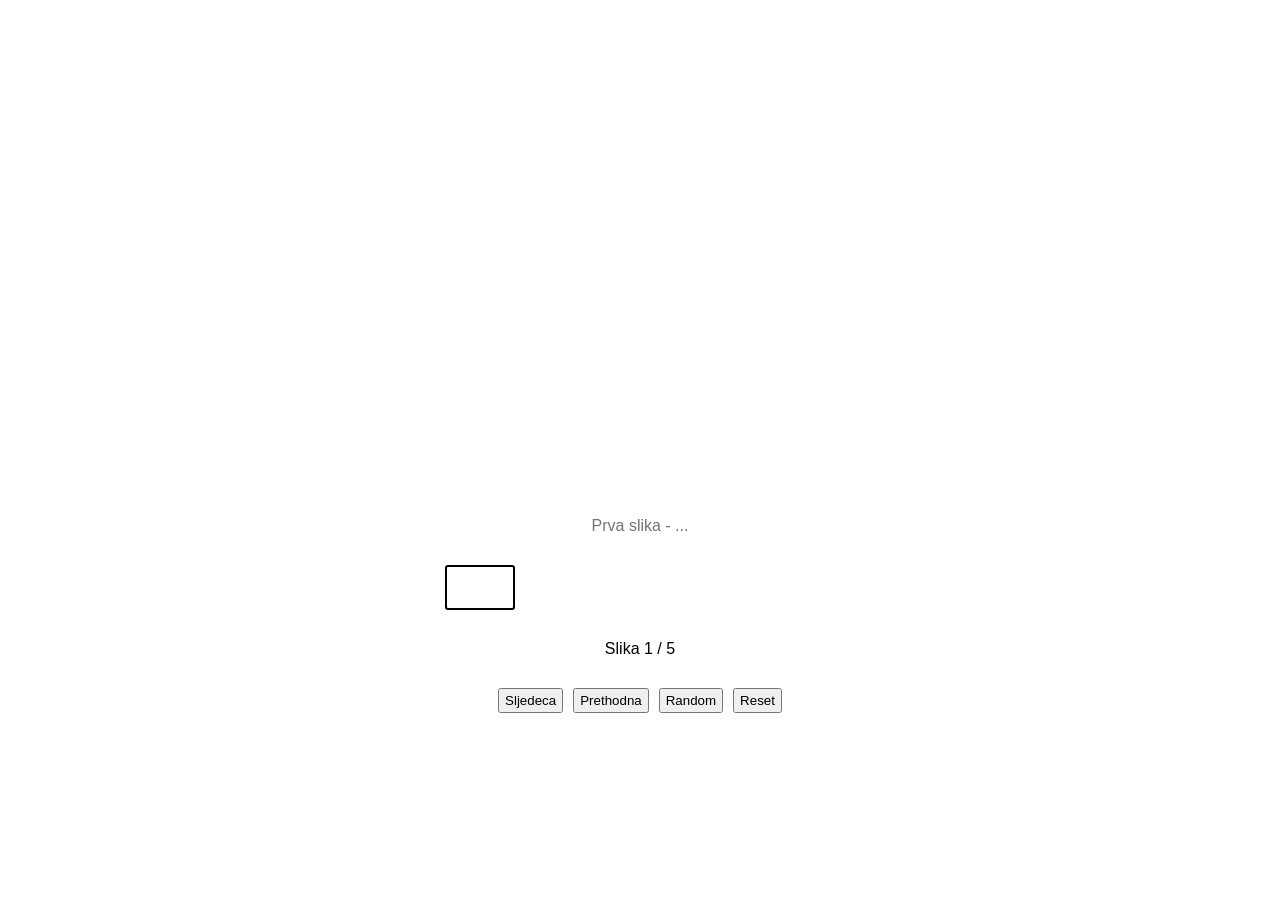
<file: dom/image-slider/index.html>
<!DOCTYPE html>
<html lang="en">

<head>
    <meta charset="UTF-8">
    <meta name="viewport" content="width=device-width, initial-scale=1.0">
    <title>Document</title>
    <style>
        * {
            padding: 0;
            margin: 0;
            box-sizing: border-box;
        }

        body {
            display: flex;
            justify-content: center;
            align-items: center;
            min-height: 100vh;
            font-family: Arial, Helvetica, sans-serif;
        }

        #roditelj {
            display: flex;
            flex-direction: column;
            align-items: center;
            gap: 30px;
        }

        #opis {
            color: #737373;
        }

        #thumbnails {
            display: flex;
            gap: 10px;
            justify-content: center;
            align-items: center;
        }

        #dugmad {
            display: flex;
            gap: 10px;
        }

        button {
            padding: 3px 5px;
        }

        #glavnaSlika {
            border: none;
            border-radius: 10px;
            width: 400px;
            height: 300px;
            background-size: cover;
            background-position: center;
        }

        .thumbs {
            border-radius: 3px;
            width: 70px;
            height: 45px;
            background-position: center;
            background-size: cover;
            cursor: pointer;
        }

        .thumbs:hover {
            border: 2px solid #676767;
        }

        .klasaBorder {
            border-radius: 3px;
            width: 70px;
            height: 45px;
            background-position: center;
            background-size: cover;
            cursor: pointer;
            border: 2px solid black;
        }
    </style>
</head>

<body>
    <div id="roditelj">
        <div id="glavnaSlika"></div>
        <p id="opis"></p>
        <div id="thumbnails">
            <div onclick="poziv1()" class="thumbs" id="slika1"></div>
            <div onclick="poziv2()" class="thumbs" id="slika2"></div>
            <div onclick="poziv3()" class="thumbs" id="slika3"></div>
            <div onclick="poziv4()" class="thumbs" id="slika4"></div>
            <div onclick="poziv5()" class="thumbs" id="slika5"></div>
        </div>
        <p id="brojac">Slika: 1 / 5</p>
        <div id="dugmad">
            <button onclick="sljedeca()">Sljedeca</button>
            <button onclick="prethodna()">Prethodna</button>
            <button onclick="random()">Random</button>
            <button onclick="resetuj()">Reset</button>
        </div>
    </div>
    <script>
        $ = id => document.getElementById(id);
        let niz = [
            "https://picsum.photos/1980/1080?random=1",
            "https://picsum.photos/1980/1080?random=2",
            "https://picsum.photos/1980/1080?random=3",
            "https://picsum.photos/1980/1080?random=4",
            "https://picsum.photos/1980/1080?random=5"
        ]
        let opisi = [
            "Prva slika - ...",
            "Druga slika - ...",
            "Treca slika - ...",
            "Cetvrta slika - ...",
            "Peta slika - ..."
        ]
        let trenutna = 0;
        $("glavnaSlika").style.backgroundImage = "url(" + niz[trenutna] + ")";
        $("slika1").style.backgroundImage = "url(" + niz[0] + ")"
        $("slika2").style.backgroundImage = "url(" + niz[1] + ")"
        $("slika3").style.backgroundImage = "url(" + niz[2] + ")"
        $("slika4").style.backgroundImage = "url(" + niz[3] + ")"
        $("slika5").style.backgroundImage = "url(" + niz[4] + ")"


        function sljedeca() {
            trenutna++;
            if (trenutna > 4) {
                trenutna = 0;
            }
            $("glavnaSlika").style.backgroundImage = "url(" + niz[trenutna] + ")";
            pracenjeStanja()
        }
        function prethodna() {
            trenutna--;
            if (trenutna < 0) {
                trenutna = 4;
            }
            $("glavnaSlika").style.backgroundImage = "url(" + niz[trenutna] + ")";
            pracenjeStanja()
        }
        function random() {
            trenutna = Math.floor(Math.random() * (4 - 0 + 1)) + 0
            $("glavnaSlika").style.backgroundImage = "url(" + niz[trenutna] + ")";
            pracenjeStanja()
        }
        function poziv1() {
            trenutna = 0;
            $("glavnaSlika").style.backgroundImage = "url(" + niz[trenutna] + ")"
            pracenjeStanja()
        }
        function poziv2() {
            trenutna = 1;
            $("glavnaSlika").style.backgroundImage = "url(" + niz[trenutna] + ")"
            pracenjeStanja()
        }
        function poziv3() {
            trenutna = 2;
            $("glavnaSlika").style.backgroundImage = "url(" + niz[trenutna] + ")"
            pracenjeStanja()
        }
        function poziv4() {
            trenutna = 3;
            $("glavnaSlika").style.backgroundImage = "url(" + niz[trenutna] + ")"
            pracenjeStanja()
        }
        function poziv5() {
            trenutna = 4;
            $("glavnaSlika").style.backgroundImage = "url(" + niz[trenutna] + ")"
            pracenjeStanja()
        }
        function pracenjeStanja() {
            $("brojac").innerHTML = "Slika " + (trenutna + 1) + " / 5";
            for (let i = 0; i < opisi.length; i++) {
                if (i === trenutna) {
                    $("opis").innerHTML = opisi[i];
                }
            }
            dodjeljivanjeKlase()
        }
        function dodjeljivanjeKlase() {
            for (let i = 0; i < 5; i++) {
                if (i === trenutna) {
                    $("slika" + (i + 1)).className = "klasaBorder";
                }
                else {
                    $("slika" + (i + 1)).className = "thumbs";
                }
            }
        }
        function resetuj() {
            trenutna = 0;
            $("glavnaSlika").style.backgroundImage = "url(" + niz[trenutna] + ")"
            pracenjeStanja()
        }
        pracenjeStanja()



    </script>
</body>

</html>
</file>
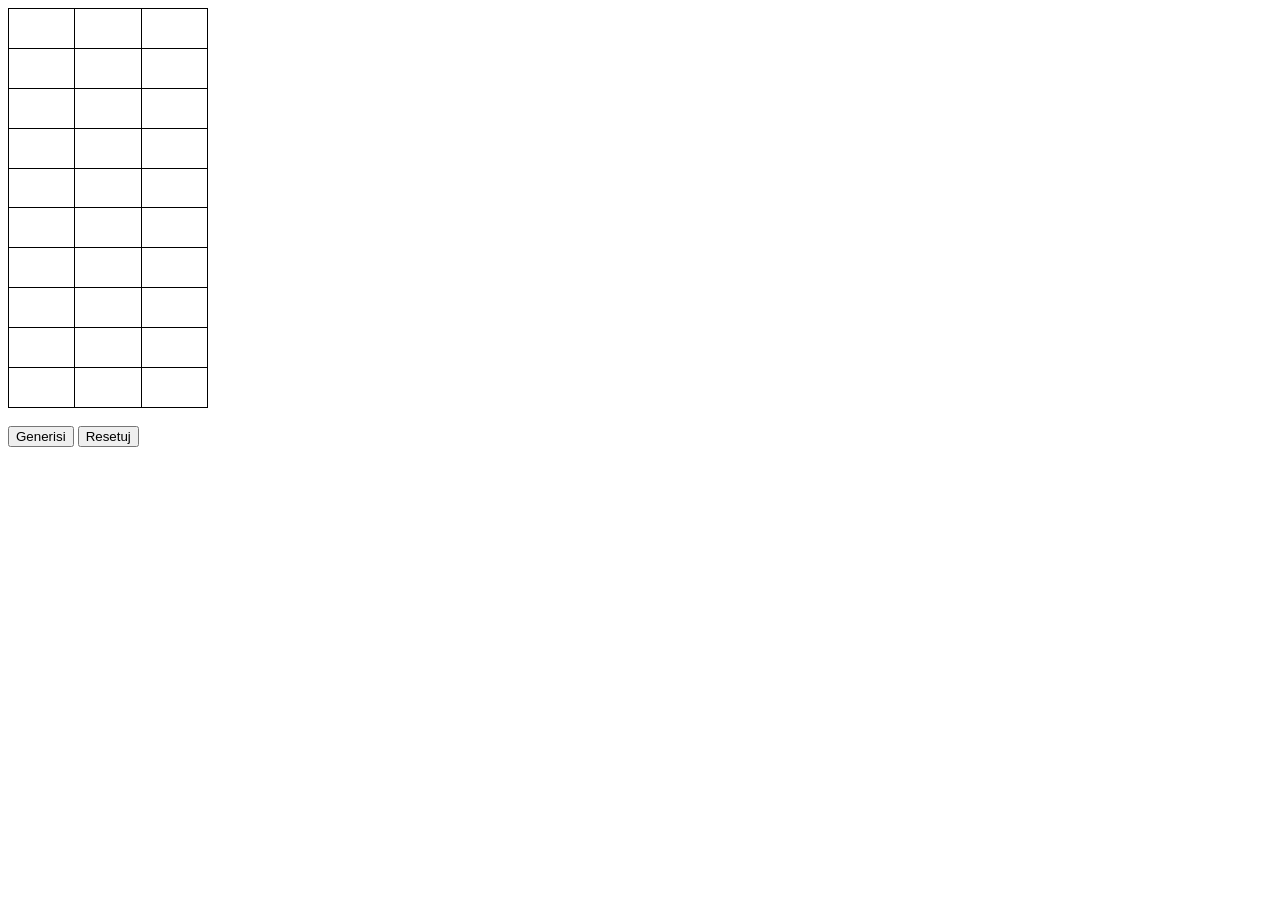
<file: dom/random-cell-fill/index.html>
<!DOCTYPE html>
<html lang="en">

<head>
    <meta charset="UTF-8">
    <meta name="viewport" content="width=device-width, initial-scale=1.0">
    <title>Document</title>
    <style>
        #tabela {
            border: 1px solid black;
            border-collapse: collapse;
            width: 200px;
            height: 400px;
        }

        td {
            border: 1px solid black;
            padding: 5px;
        }
    </style>
</head>

<body>
    <table id="tabela">
        <tr>
            <td></td>
            <td></td>
            <td></td>
        </tr>
        <tr>
            <td></td>
            <td></td>
            <td></td>
        </tr>
        <tr>
            <td></td>
            <td></td>
            <td></td>
        </tr>
        <tr>
            <td></td>
            <td></td>
            <td></td>
        </tr>
        <tr>
            <td></td>
            <td></td>
            <td></td>
        </tr>
        <tr>
            <td></td>
            <td></td>
            <td></td>
        </tr>
        <tr>
            <td></td>
            <td></td>
            <td></td>
        </tr>
        <tr>
            <td></td>
            <td></td>
            <td></td>
        </tr>
        <tr>
            <td></td>
            <td></td>
            <td></td>
        </tr>
        <tr>
            <td></td>
            <td></td>
            <td></td>
        </tr>
    </table><br>
    <button onclick="generisi()">Generisi</button>
    <button onclick="resetuj()">Resetuj</button>
    <script>
        $ = id => document.getElementById(id);
        let tekst = ["lijevo", "sredina", "desno"];
        function generisi() {
            resetuj()
            for (let i = 0; i < $("tabela").rows.length; i++) {
                let kolikoCelijaPopunjavamo = Math.floor(Math.random() * (3 - 1 + 1)) + 1;
                let red = $("tabela").rows[i];
                let brojacCelija = [];
                while (brojacCelija.length < kolikoCelijaPopunjavamo) {
                    let kojaCelijaBroj = Math.floor(Math.random() * (2 - 0 + 1)) + 0;
                    if (!brojacCelija.includes(kojaCelijaBroj)) {
                        { brojacCelija.push(kojaCelijaBroj) }
                    }
                    else {
                        continue;
                    }
                    red.cells[kojaCelijaBroj].innerHTML = tekst[kojaCelijaBroj];
                }
            }
        }
        function resetuj() {
            for (let i = 0; i < $("tabela").rows.length; i++) {
                for (let j = 0; j < $("tabela").rows[i].cells.length; j++) {
                    $("tabela").rows[i].cells[j].innerHTML = "";
                }
            }
        }
    </script>
</body>

</html>
</file>
<file: api-integration/rest-crud-client/style.css>
body {
    padding: 20px;
    font-family: Arial, Helvetica, sans-serif;
}

button {
    padding: 8px 16px;
    margin: 5px;
    cursor: pointer;
    background-color: green;
    color: aliceblue;
}

input, select {
    padding: 8px;
}

table {
    width: 100%;
    margin-top: 20px;
    border-collapse: collapse;
}

th, td {
    padding: 10px;
    text-align: left;
    border: 1px solid white;
}

th {
    background-color: green !important;
    color: aliceblue;
}

td {
    background-color: grey;
}
</file>
<file: dom/dynamic-css-injection/style.css>
body {
    display: flex;
    justify-content: center;
    align-items: center;
    min-height: 100vh;
    flex-direction: column;
}

#glavni {
    display: flex;
    flex-direction: column;
}

#dugmad {
    display: flex;
    gap: 10px;
}

.klasa1 {
    color: red;
    font-style: italic;
    font-family: 'Courier New', Courier, monospace;
    border-top: 1px solid red;
    border-bottom: 1px solid red;
    padding: 10px;
}

.klasa2 {
    color: green;
    font-style: oblique;
    font-family: 'Franklin Gothic Medium', 'Arial Narrow', Arial, sans-serif;
    border-top: 1px solid green;
    border-bottom: 1px solid green;
    padding: 10px;
}

.klasa3 {
    color: blue;
    font-style: inherit;
    font-family: 'Gill Sans', 'Gill Sans MT', Calibri, 'Trebuchet MS', sans-serif;
    border-top: 1px solid blue;
    border-bottom: 1px solid blue;
    padding: 10px;
}

.klasa4 {
    color: purple;
    font-style: initial;
    font-family: 'Lucida Sans', 'Lucida Sans Regular', 'Lucida Grande', 'Lucida Sans Unicode', Geneva, Verdana, sans-serif;
    border-top: 1px solid purple;
    border-bottom: 1px solid purple;
    padding: 10px;
}

.klasa5 {
    color: yellow;
    font-style: unset;
    font-family: Cambria, Cochin, Georgia, Times, 'Times New Roman', serif;
    border-top: 1px solid yellow;
    border-bottom: 1px solid yellow;
    padding: 10px;
}
</file>
